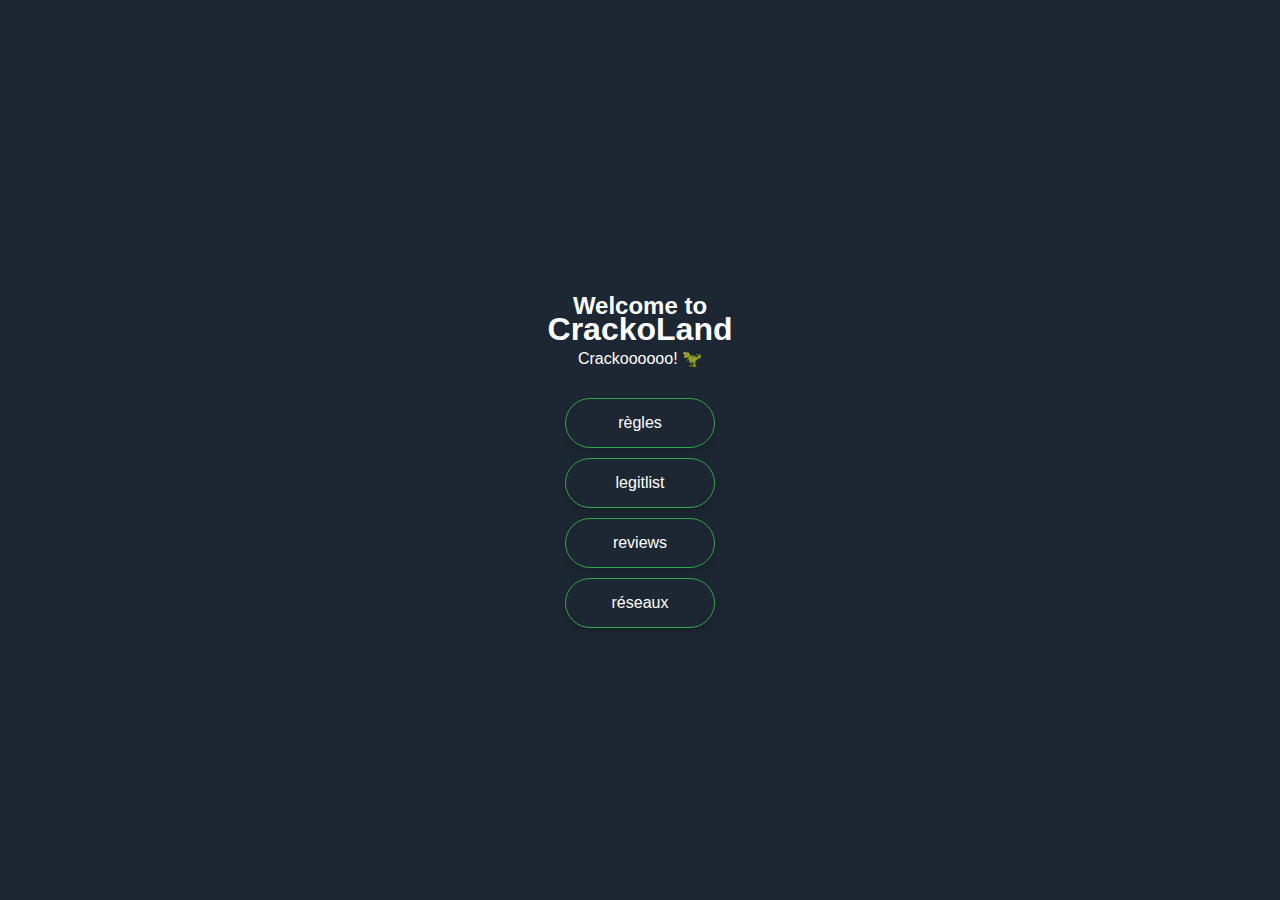
<file: index.html>
<!DOCTYPE html>
<html lang="en">
    <head>
        <meta charset="UTF-8">
        <meta name="viewport" content="width=device-width, initial-scale=1.0">
        <link rel="stylesheet" href="styles.css">
        <title>Cracko</title>
    </head>    
    <body>
        <div class="container">
            <div class="messages">
                <div class="up-welcome">
                    <h2>Welcome to</h2>
                </div>
                <div class="welcome-message">
                    <h1>CrackoLand</h1>
                </div>
                <div class="sentence">
                    Un peu de neuf ça fait pas de mal...
                </div>
            </div>
            <div class="button-container">
                <button onclick="navigateTo('rules.html')">règles</button>
                <button onclick="navigateTo('legitlist.html')">legitlist</button>
                <button onclick="navigateTo('https://t.me/+utOPgOLX8uw4Njdk')">reviews</button>
                <button onclick="navigateTo('social.html')">réseaux</button>
            </div>
        </div>
        <script src="script.js"></script>
    </body>


</html>
</file>
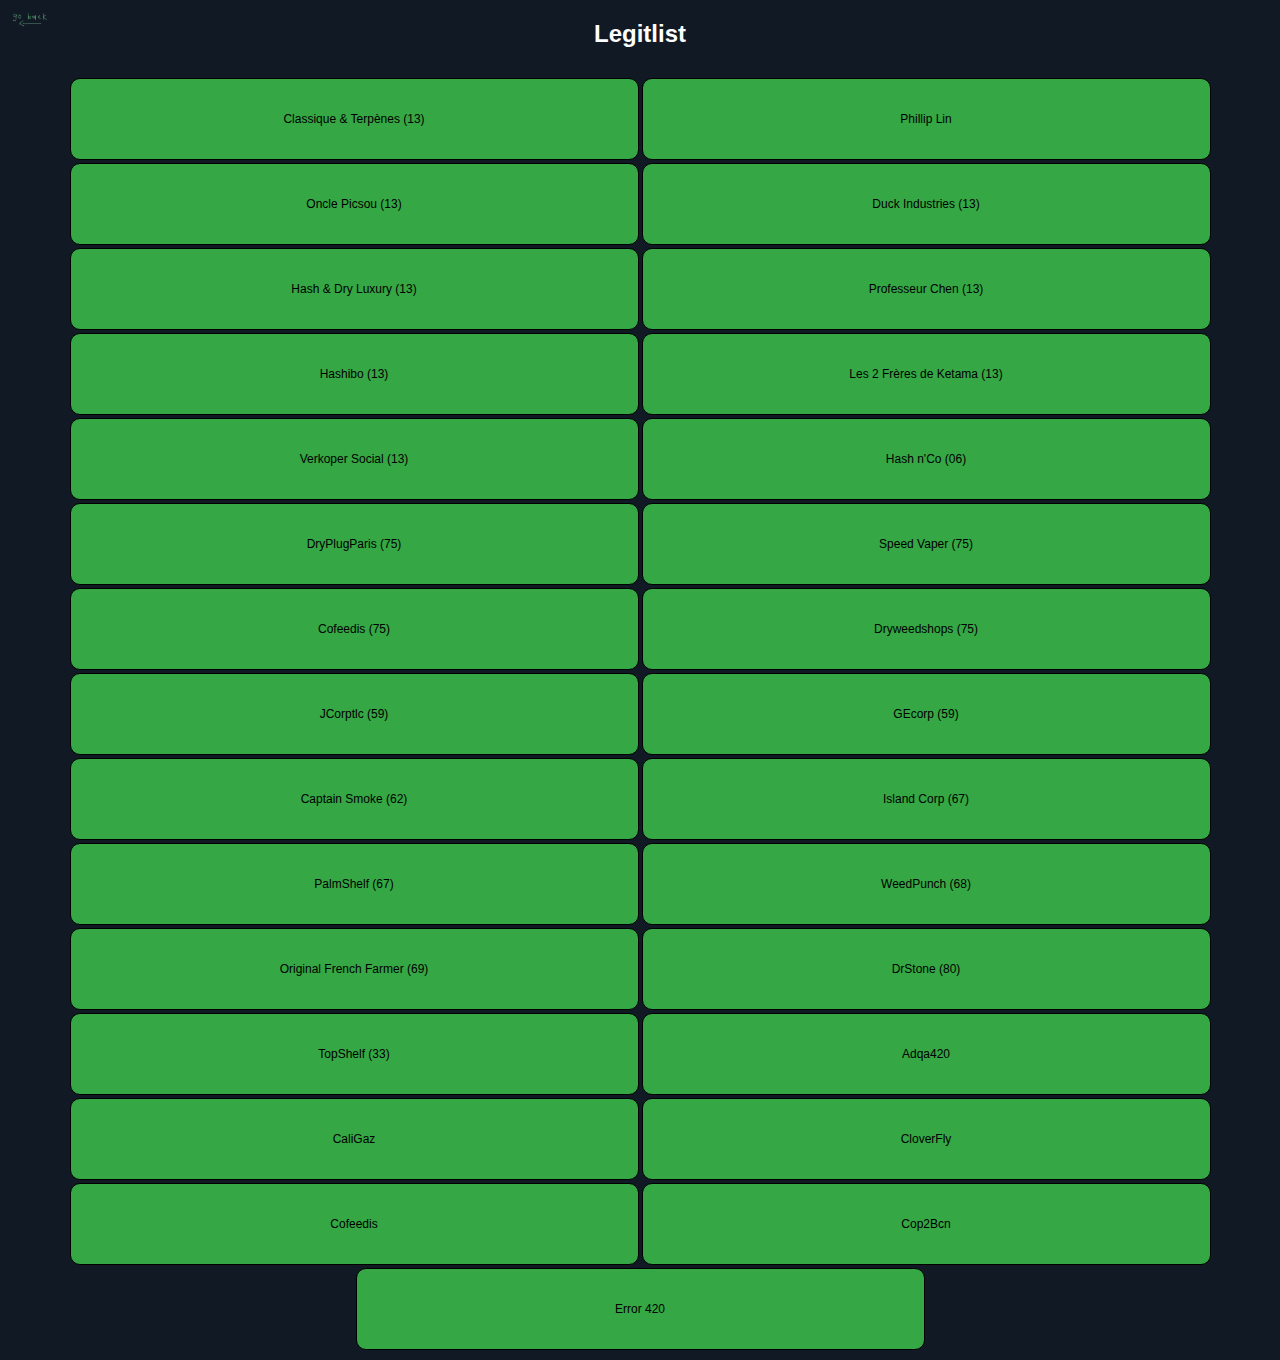
<file: legitlist.html>
<!DOCTYPE html>
<html lang="en">
<head>
    <meta charset="UTF-8">
    <meta name="viewport" content="width=device-width, initial-scale=1.0">
    <title>Links Page</title>
    <link rel="stylesheet" href="styles_legit_list.css">
</head>
<body>
    <a id="backButton" href="javascript:history.back()"><img src="data/fleche_retour-removebg-preview.png" alt="Return Back"></a>

    <h2 class="page-title">Legitlist</h2>
    <div class="container" id="container">
        <!-- Boxes will be generated here by JavaScript -->
    </div>
    <script src="script_legit_list.js"></script>
</body>
</html>
</file>
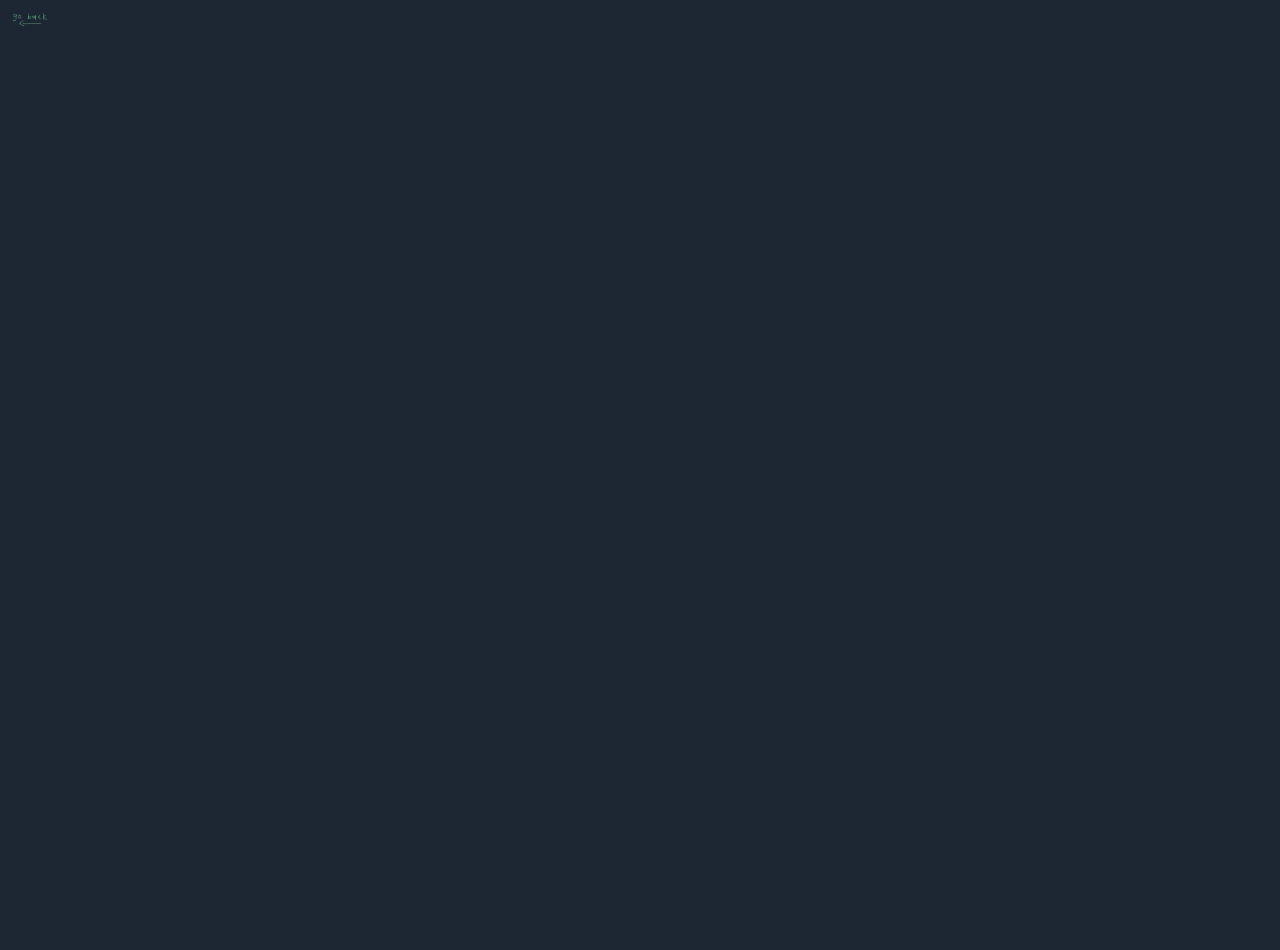
<file: rules.html>
<!DOCTYPE html>
<html lang="fr">
<head>
<meta name="viewport" content="width=device-width, initial-scale=1.0">
<style>
    body {
        margin: 0;
        padding: 0;
        background: rgb(29, 39, 51);
        color: white;
        font-family: 'Segoe UI', Tahoma, Geneva, Verdana, sans-serif; /* Une police plus moderne */
        height: 100vh;
        display: flex;
        flex-direction: column;
        justify-content: flex-start; /* Pour déplacer le texte plus près du haut */
        align-items: center;
        padding-top: 50px; /* Ajoute de l'espace au-dessus du contenu */
        text-align: center;
    }

    h1, ul, p {
        opacity: 0;
        animation: fadeIn 1.5s forwards;
    }

    h1 {
        animation-delay: 0.5s;
        color: #E5E5E5; /* Un blanc légèrement grisé pour le titre */
    }

    ul {
        animation-delay: 1.5s;
        list-style-type: none;
        padding: 0;
        color: #CCCCCC; /* Un gris clair pour les règles */
    }

    ul li {
        margin-bottom: 10px;
    }

    p {
        animation-delay: 2.5s;
        color: #F8F8F8; /* Un blanc presque pur pour le message final */
    }

    @keyframes fadeIn {
        from { opacity: 0; transform: translateY(20px); }
        to { opacity: 1; transform: translateY(0); }
    }

    h1, ul, p {
    margin: 20px 30px; /* Augmente l'espace autour du texte pour chaque élément */
    }

    ul {
        padding: 0 20px; /* Augmente spécifiquement l'espace à gauche et à droite pour les règles */
    }

    @media (max-width: 600px) {
        body {
            padding: 10px; /* Ajoute un peu plus d'espace autour du contenu */
        }
        h1, ul, p {
            font-size: 16px; /* Ajuste la taille de la police pour les petits écrans */
            margin: 20px 20px; /* Réduit la marge sur les côtés pour les petits écrans */
        }
        ul {
            padding: 0 15px; /* Réduit légèrement le padding pour les listes */
        }
    }

    #backButton {
        position: fixed;
        top: 10px; /* Adjust as needed */
        left: 10px; /* Adjust as needed */
        display: block; /* Ensures it fits the image size */
        padding: 0; /* Removes any padding */
        margin: 0; /* Ensures no default margin */
        border: none; /* Ensures no border */
        background: none; /* Removes any background */
        cursor: pointer;
        z-index: 1000; /* Ensures it stays above other content */
    }

    #backButton img {
        width: 40px; /* Adjust the size based on your needs */
        height: auto;
    }
    
    /* Additional hover effects if needed */
    #backButton:hover img {
        opacity: 0.8;
    }
    
    #backButton:active img {
        opacity: 0.6;
    }

    a {
        color: hsl(128, 52%, 43%);
    }

</style>
</head>
<body>
    <a id="backButton" href="javascript:history.back()"><img src="data/fleche_retour-removebg-preview.png" alt="Return Back"></a>
    <div>
        <h1>Commandement du CrackoLand🦖</h1>
        <ul>
            <li>
                - <b>WEED & CHAMPIS ONLY</b>, une liste <b>PHARMA</b> est prévu pour éviter toutes autres demandes, pas d'autres demande ou ban.
                (tout est accessible via la <a href="legitlist.html"><u>liste</u></a>)</li>
            <li>-<b>PAS D'INSULTES, MENACES, DOX</b> etc...</li>
            <li>-Pour des pubs/objets à vendre, passer dm"lien vers conv du cracko"</li>
        </ul>
        <p>Manquer à l'une de ces règles est passible de ban définitif! La CrackoSphere est un lieu de détente, où tu peux apprendre, discuter et rigoler mais surtout éviter les scams.🌐</p>
    </div>
</body>
</html>
</file>
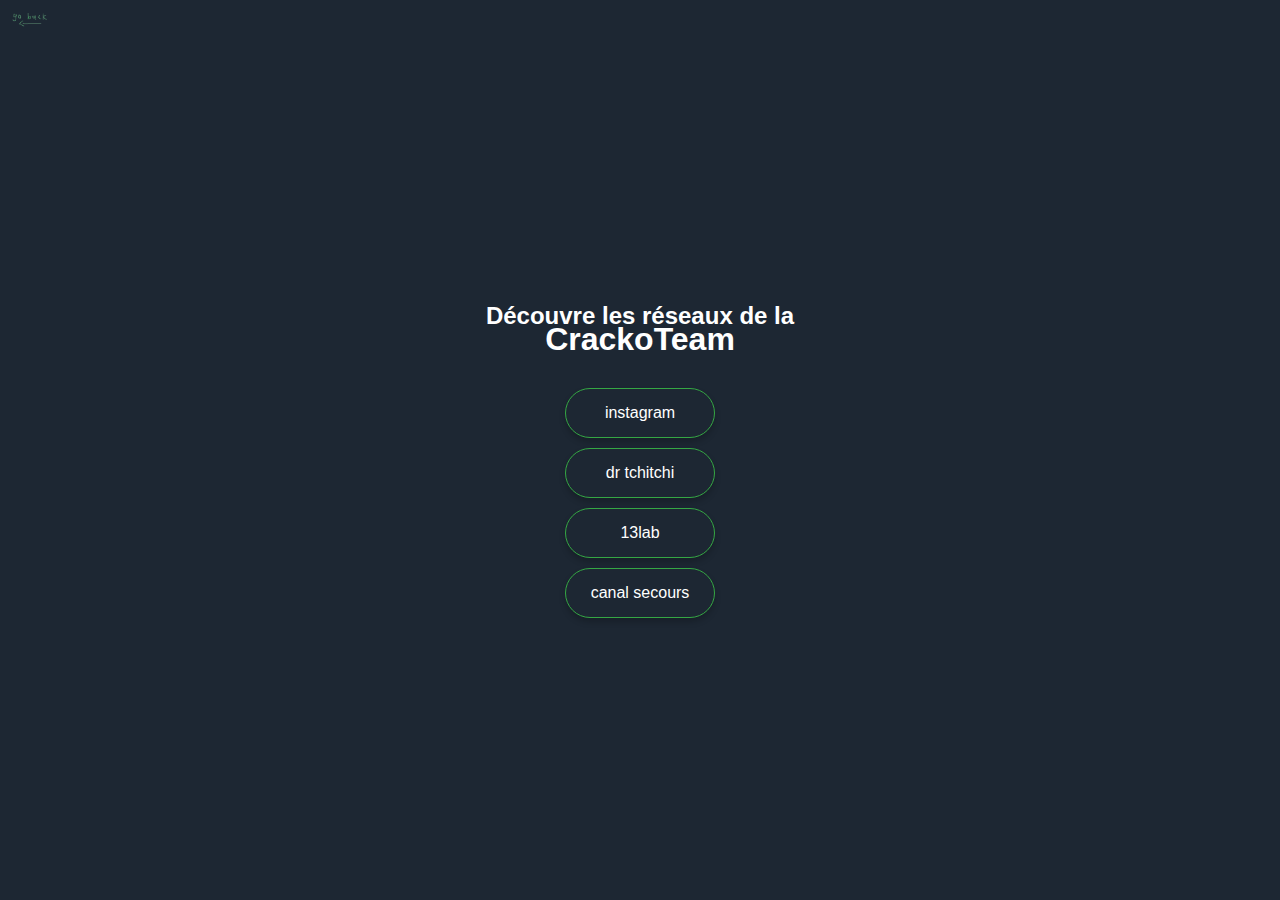
<file: social.html>
<!DOCTYPE html>
<html lang="en">
    <head>
        <meta charset="UTF-8">
        <meta name="viewport" content="width=device-width, initial-scale=1.0">
        <link rel="stylesheet" href="styles.css">
        <title>Cracko</title>
        <style>
            #backButton {
                position: fixed;
                top: 10px; /* Adjust as needed */
                left: 10px; /* Adjust as needed */
                display: block; /* Ensures it fits the image size */
                padding: 0; /* Removes any padding */
                margin: 0; /* Ensures no default margin */
                border: none; /* Ensures no border */
                background: none; /* Removes any background */
                cursor: pointer;
                z-index: 1000; /* Ensures it stays above other content */
            }
            
            #backButton img {
                width: 40px; /* Adjust the size based on your needs */
                height: auto;
            }
            
            /* Additional hover effects if needed */
            #backButton:hover img {
                opacity: 0.8;
            }
            
            #backButton:active img {
                opacity: 0.6;
            }
        </style>
    </head>    
    <body>
        <a id="backButton" href="javascript:history.back()"><img src="data/fleche_retour-removebg-preview.png" alt="Return Back"></a>
        <div class="container">
            <div class="messages">
                <div class="up-welcome">
                    <h2>Découvre les réseaux de la</h2>
                </div>
                <div class="welcome-message">
                    <h1>CrackoTeam</h1>
                </div>
            </div>
            <div class="button-container">
                <button onclick="navigateTo('https://www.instagram.com/crackosorus')">instagram</button>
                <button onclick="navigateTo('https://t.me/+oNAO4Fb2Ll1iMTBk')">dr tchitchi</button>
                <button onclick="navigateTo('https://t.me/danslegaz')">13lab</button>
                <button onclick="navigateTo('https://t.me/+0uu8tpO6ghZjODk0')">canal secours</button>
            </div>
        </div>
    <script src="script_social.js"></script>
    </body>
</html>
</file>
<file: styles.css>
body {
    margin: 0;
    padding: 0;
    font-family: 'Segoe UI', Tahoma, Geneva, Verdana, sans-serif;
    background-color: rgb(29, 39, 51);
    display: flex;
    justify-content: center;
    align-items: center;
    height: 100vh;
}

.container {
    text-align: center;
}
.sentence {
    margin-top: -20px;
    color: white;
    margin-bottom: 10px;
}

.up-welcome {
    color: white;
    margin-bottom: -30px;
}

.messages {
    margin-bottom: 30px;
}
.welcome-message {
    margin-bottom: 15px;
    color: white;
}

.button-container {
    display: flex;
    flex-direction: column;
    gap: 10px;
}

button {
    padding: 15px;
    font-size: 16px;
    border: 1px solid hsl(128, 52%, 43%); /* Ajout d'une bordure fine */
    border-radius: 50px;
    background-color: rgb(29, 39, 51); /* Fond de la même couleur que la page */
    color: white;
    transition: background-color 0.3s, transform 0.3s, box-shadow 0.3s;
    cursor: pointer;
    width: 150px;
    align-self: center;
    box-shadow: 0 4px 6px rgba(0, 0, 0, 0.2);
}

button:hover {
    background-color: #227e39;
}

button:active {
    transform: scale(0.95);
}

button:focus {
    outline: none;
    box-shadow: 0 0 10px #227e39;
}
</file>
<file: styles_legit_list.css>
body {
    margin: 0;
    padding: 0;
    font-family: 'Segoe UI', Tahoma, Geneva, Verdana, sans-serif;
    background-color: rgb(17, 25, 36);
    display: flex;
    flex-direction: column;
    align-items: center;
    height: 100vh;
    overflow-y: scroll; /* Allow scrolling */
}

.page-title {
    margin: 20px 0;
    font-size: 24px;
    text-align: center;
    color: white;
}

.container {
    display: flex;
    flex-wrap: wrap;
    gap: 3px;
    justify-content: center;
    align-items: flex-start;
    padding: 10px;
}

.box {
    width: 45%; /* Adjusted to fit two columns with small space */
    height: calc((100vh / 10) - 10px); /* Adjusted to fit more boxes on the screen */
    display: flex;
    justify-content: center;
    align-items: center;
    border: 1px solid black; /* Thin black border */
    border-radius: 10px;
    background-color: hsl(128, 52%, 43%);
    transition: background-color 0.3s, transform 0.3s;
    cursor: pointer;
    text-align: center; /* Ensure text is centered */
    font-size: 12px; /* Adjust font size for labels */
    color:rbg(17, 25, 36);
}

.box:hover {
    background-color: #e0e0e0;
}

.box:active {
    background-color: #000000;
    color: white;
}

#backButton {
    position: fixed;
    top: 10px; /* Adjust as needed */
    left: 10px; /* Adjust as needed */
    display: block; /* Ensures it fits the image size */
    padding: 0; /* Removes any padding */
    margin: 0; /* Ensures no default margin */
    border: none; /* Ensures no border */
    background: none; /* Removes any background */
    cursor: pointer;
    z-index: 1000; /* Ensures it stays above other content */
}

#backButton img {
    width: 40px; /* Adjust the size based on your needs */
    height: auto;
}

/* Additional hover effects if needed */
#backButton:hover img {
    opacity: 0.8;
}

#backButton:active img {
    opacity: 0.6;
}
</file>
